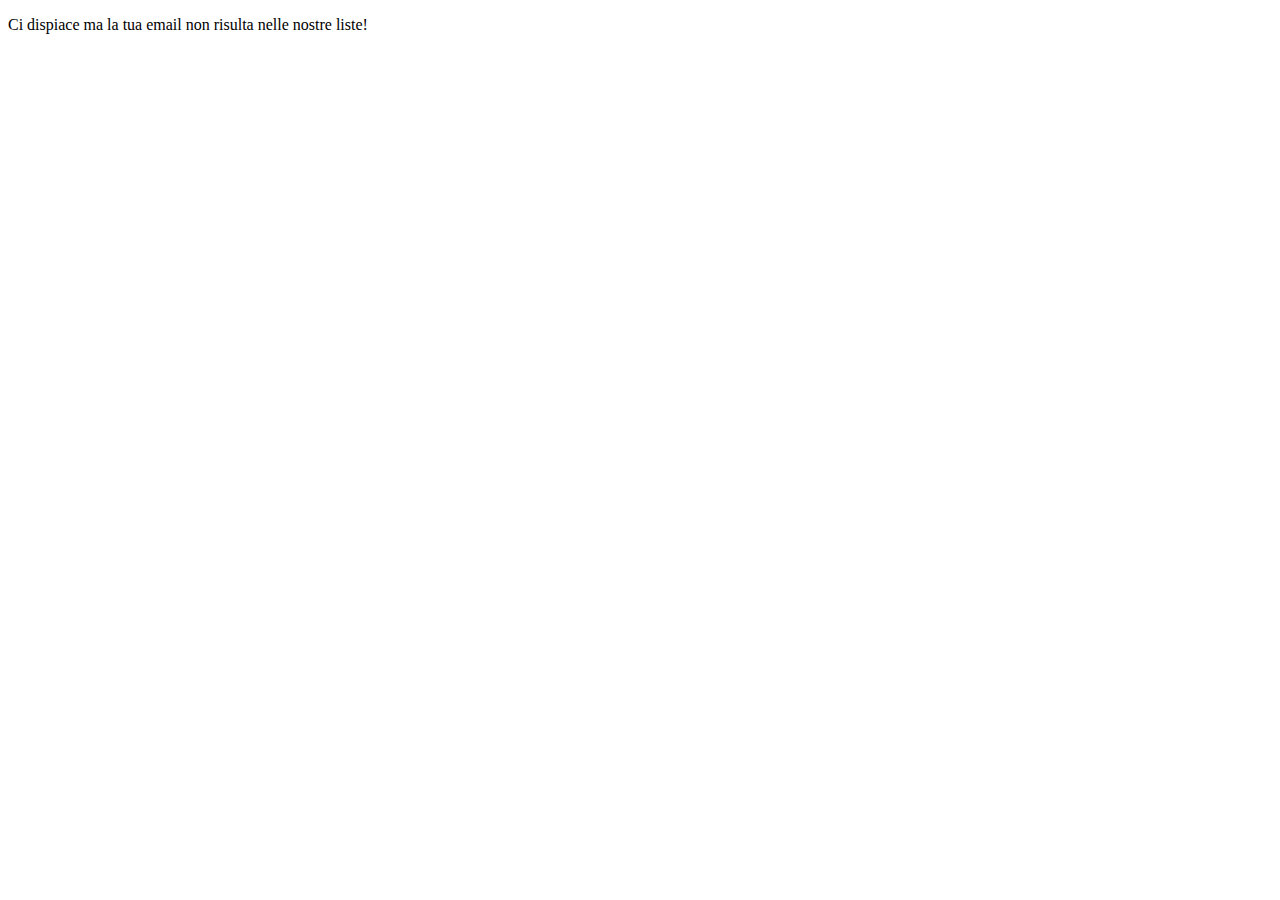
<file: index.html>
<!DOCTYPE html>
<html lang="en">
    <head>
        <meta charset="UTF-8">
        <meta http-equiv="X-UA-Compatible" content="IE=edge">
        <meta name="viewport" content="width=device-width, initial-scale=1.0">
        <title>Mail</title>
    </head>
    <body>

        <p id="frase"></p>
        <script src="js/script.js"></script>
    </body>
</html>
</file>
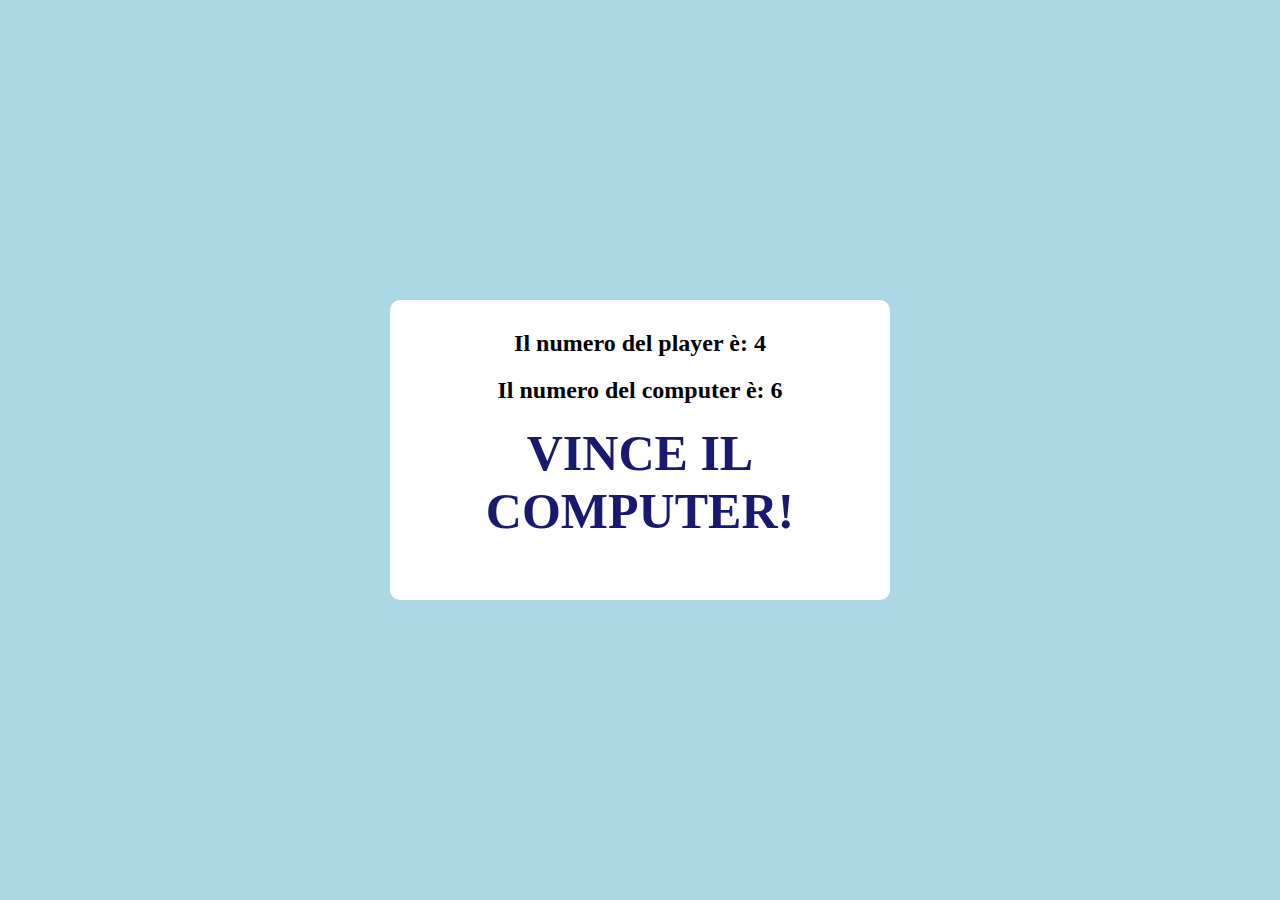
<file: indexdadi.html>
<!DOCTYPE html>
<html lang="en">
    <head>
        <meta charset="UTF-8">
        <meta http-equiv="X-UA-Compatible" content="IE=edge">
        <meta name="viewport" content="width=device-width, initial-scale=1.0">
        <link rel="stylesheet" href="css/styledadi.css">
        <title>Il gioco dei dadi</title>
    </head>
    <body>
        <main>
            <h2 id="player"></h2>
            <h2 id="computer"></h2>
            <h1 id="vincitore"> </h1>
        </main>
        <script src="js/scriptdadi.js"></script>
    </body>
</html>
</file>
<file: css/styledadi.css>
* {
    box-sizing: border-box;
    margin: 0;
    padding: 0;
}

body {
    background-color: lightblue;
    position: relative;
    height: 100vh;
}

main {
    display: flex;
    flex-direction: column;
    height: 300px;
    width: 500px;
    position: absolute;
    top: 50%;
    left: 50%;
    transform: translate(-50%, -50%);
    border-radius: 10px;
    padding: 20px;
    text-align: center;
    background-color: white;
}

h2 {
    padding: 10px 0;
}

h1 {
    padding: 10px 0;
    font-size: 50px;
    text-transform: uppercase;
    color: midnightblue;
}
</file>
